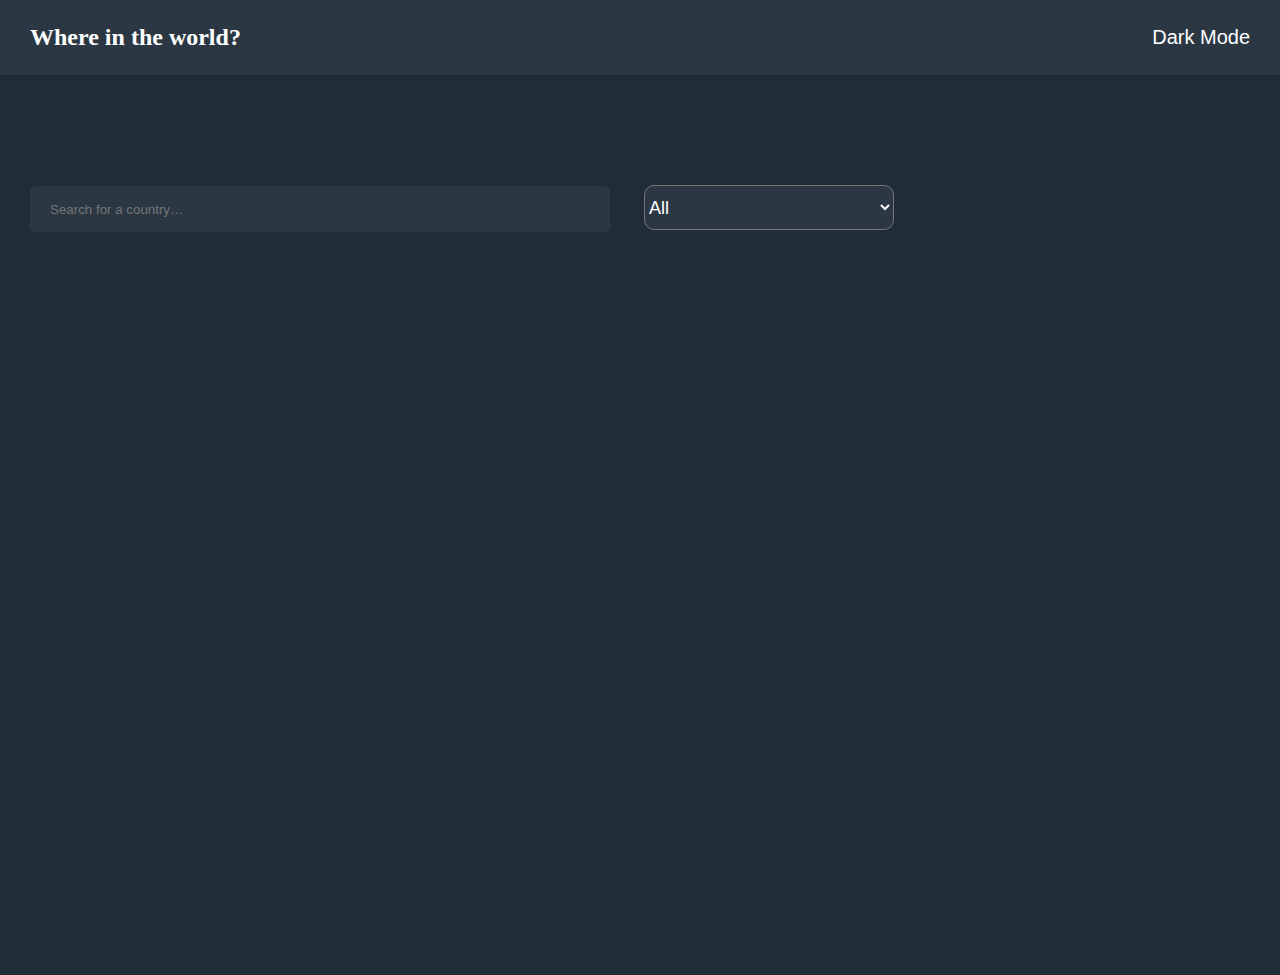
<file: index.html>
<!DOCTYPE html>
<html lang="en">
<head>
    <meta charset="UTF-8">
    <meta name="viewport" content="width=device-width, initial-scale=1.0">
    <title>Document</title>
    <link rel="stylesheet" href="./style.css">
</head>
<body>
 <header>
    <div class="container">
        <h2>Where in the world?</h2>
        <button id="btn">Dark Mode</button>
    </div>
 </header>
  <main>
    <section class="hero container">
     <input type="text" placeholder="Search for a country…" id="input">
     <select name="continent" id="continent">
        <option value="All">All</option>
        <option value="Europe">Europe</option>
        <option value="Americas">Americas</option>
        <option value="Asia">Asia</option>
        <option value="Antarctic">Antarctic</option>
        <option value="Africa">Africa</option>
        <option value="Oceania">Oceania</option>
   </select>
     <div class="ota" id="ota">
       
      
     </div>

    </section>
  </main>


    


  <script src="./script.js"></script>
</body>
</html>
</file>
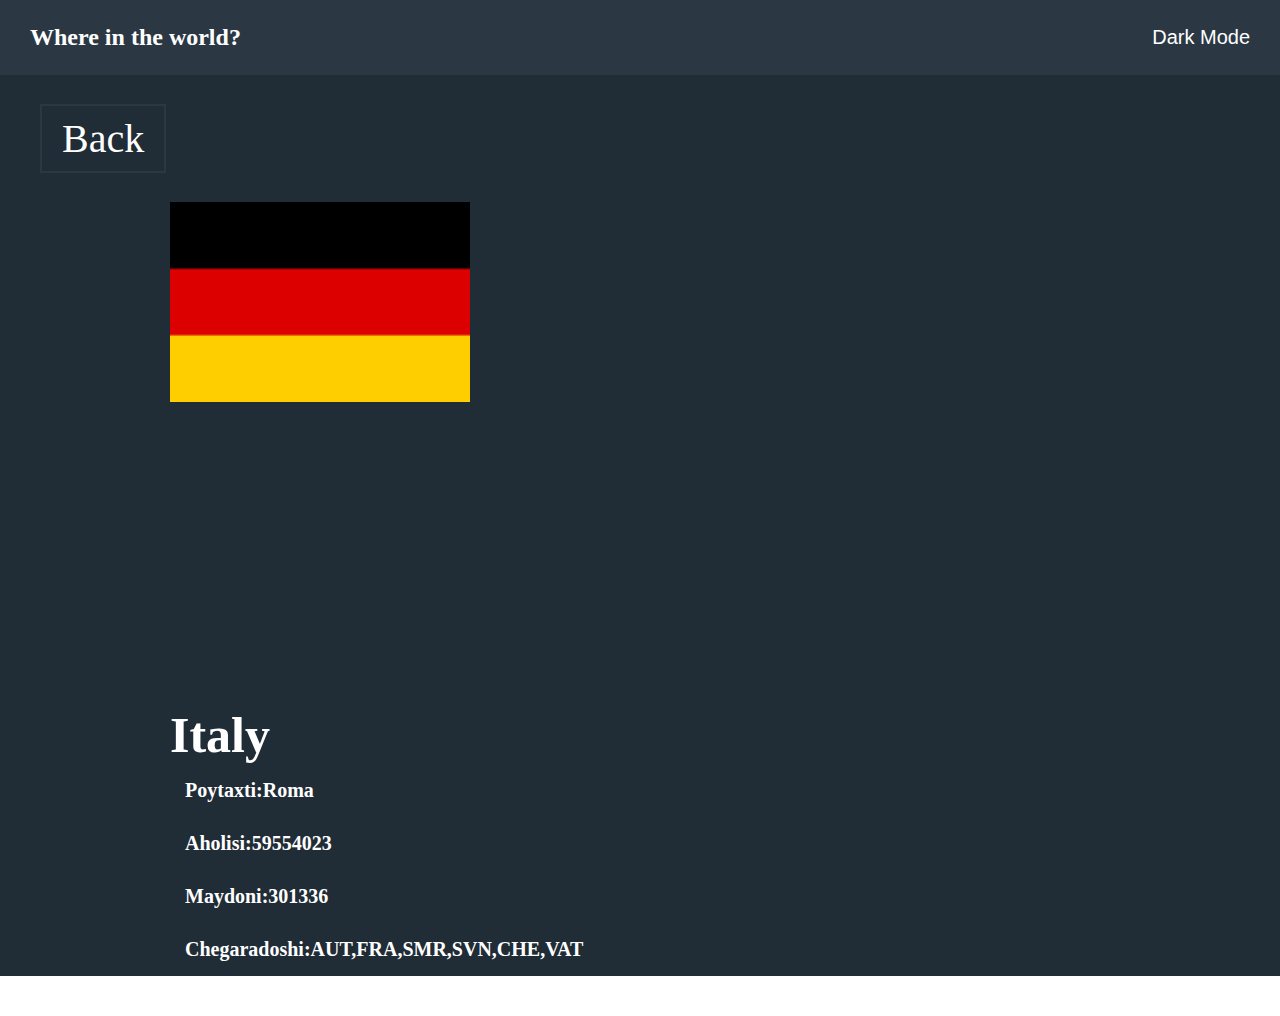
<file: inner.html>
<!DOCTYPE html>
<html lang="en">

<head>
    <meta charset="UTF-8">
    <meta name="viewport" content="width=device-width, initial-scale=1.0">
    <title>Document</title>
    <link rel="stylesheet" href="./style.css">
</head>

<body>

    <header>
        <div class="container">
            <h2>Where in the world?</h2>
            <button id="btn">Dark Mode</button>
        </div>
    </header>
    <main>
        <a href="./index.html">Back</a>
        <div class="ota2" id="ota2">
            <div class="rasm">
                <img src="./img/1280px-Flag_of_Germany.svg.png" alt="germany">
            </div>
            <div class="texts">
                <h1>Italy</h1>
                <h2>Poytaxti:Roma</h2>
                <h2>Aholisi:59554023</h2>
                <h2>Maydoni:301336</h2>
                <h2>Chegaradoshi:AUT,FRA,SMR,SVN,CHE,VAT</h2>
            </div>

        </div>
    </main>



    <script>
        btn.addEventListener("click", () => {
            document.body.classList.toggle("dark");
        });
        
        const ota2=document.getElementById("ota2");
        const saqlanganDavlat=JSON.parse(localStorage.getItem("davlat"));
        ota2.innerHTML=`
         <div class="rasm">
                <img src="${saqlanganDavlat.flags.svg}" alt="germany">
            </div>
            <div class="texts">
                <h1>${saqlanganDavlat.name.common}</h1>
                <h2>Poytaxti:${saqlanganDavlat.capital}</h2>
                <h2>Aholisi:${saqlanganDavlat.population}</h2>
                <h2>Maydoni:${saqlanganDavlat.area  }</h2>
                <h2>Chegaradoshi:${saqlanganDavlat?.borders || "Chegaradosh davlati yo'q"}</h2>
            </div>

        `
        console.log(saqlanganDavlat);
    </script>
</body>

</html>
</file>
<file: style.css>
*{
    margin: 0;
    padding: 0;
    box-sizing: border-box;
}
.container{
    max-width: 1220px;
    margin: 0 auto;
}

:root{
    --oq:white;
    --qora:black;
    --header:#2B3844;
    --main:  #202C36;
}
.dark{
    --oq:#202C36;
    --header:rgb(205, 193, 193);
    --main:white;
}


header{
    padding: 24px 0;
    background-color: var(--header);
}
header h2{
    color: var(--oq);
}

header .container{
    display: flex;
    align-items: center;
    justify-content: space-between;
}
#btn{
    background-color: var(--header);
    border: none;
    color: var(--oq);
    font-size: 20px;    
}
main{
    background-color: var(--main);
    min-height: 100vh;
    padding-top: 40px;
}


.hero{
    padding: 50px 0;
}

input{
    background-color: var(--header);
    color: var(--oq);
    width: 580px;
    height: 46px;
    border-radius: 5px;
    border: none;
    padding-left: 20px;
    outline: none;
}

.card{
    width: 264px;
    text-align: center;
    background-color: var(--header);
    border-radius: 5px;
    padding-bottom: 32px;
  
}
.back{
    padding: 20px;
    border-radius: 20px;
    background-color: var(--header);
    margin: 10px;
}
.ota2 img{
    width: 300px;
    height: 200px;
}
.ota2{
    display: flex;
    gap: 300px;
    margin: 40px 170px;
    flex-wrap: wrap;
}
.texts h2{
    color: var(--oq);
    font-size: 20px;
    padding: 15px;
}
.texts h1{
    font-size:50px;
    color: var(--oq);
}
a{
    margin-top: 20px;
    text-decoration: none;
    color: var(--oq);
    font-size: 40px;
     padding: 10px 20px;
     border: 2px solid var(--header);
     margin-left: 40px;

    
}
select{
    width: 250px;
    height: 45px;
    background-color: var(--header);
    color: var(--oq);
    font-size: 18px;
    margin-left: 30px;
    border-radius: 10px;
    margin-top: 20px;

}
.card img{
    width: 100%;
    height: 150px;
}
.card h2{
    color: var(--oq);
    margin-top: 32px;
}
.ota{
    margin-top: 48px;
    display: flex;
    align-items: center;
    justify-content: center;
    flex-wrap: wrap;
    gap: 54px;
}
.card img{
    width: 100%;
}
@media(max-width:834px){
    input{
        width: 90%;
    }
    .hero{
        text-align: center;
    }
    header{
        padding: 34px;
    }
    .ota{
        flex-wrap: wrap;

    }
    .card{
        width: 40%;
        gap: 200px;
    }
}
@media(max-width:375px){
     .card{
        width: 90%;
     }
     .ota2 {
        align-items: center;
        justify-content: center;
     }
}
</file>
